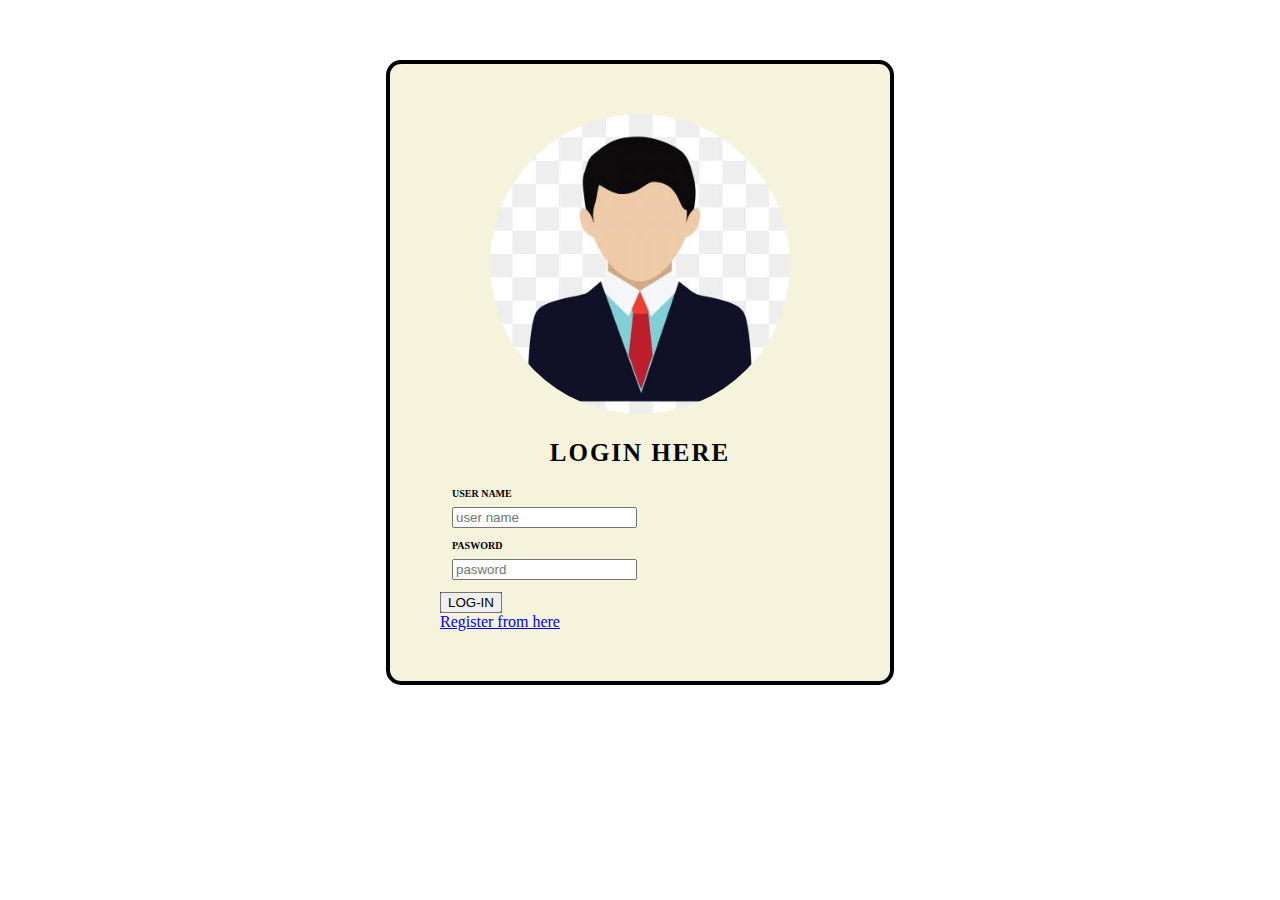
<file: index.html>
<!DOCTYPE html>
<html lang="en">
<head>
	<meta charset="UTF-8">
	<meta name="viewport" content="width=device-width, initial-scale=1.0">
	<title>login and Register</title>
  <!---style.css linkig here --->
	  <link rel="stylesheet" type="text/css" href="css/style.css">
</head>
<body>
	 <!---- login section staret here ---->

	   <section class="login-section">
	   	   
	   	        <div class="login-box">

	   	        	   <div class="avater"><img src="image/avater.jpg">

	   	        	   </div>
	   	        	    <h2>Login Here</h2>

	   	        	   <form class="from-login">
	   	        	   	      <div class="from-grup">
	   	        	   	      	 <label for="">USER NAME</label>
	   	        	   	         <input type="text"placeholder="user name">
	   	        	   	      </div>

	   	        	   	       <div class="from-grup">
	   	        	   	      	 <label for="">PASWORD</label>
	   	        	   	         <input type="pasword"placeholder="pasword">
	   	        	   	      </div>

	   	        	   	     <div class="buton">
	   	        	   	      	   
	   	        	   	      	  	<input type="Submit" value="LOG-IN" class="btn">
	   	        	   	      	  
	   	        	   	      	
	   	        	   	      	
	   	        	   	      </div>
	   	        	   </form>
                              <div class="register-link">
                              	
                              	<a href="register.html">Register from here</a>
                              </div>
	   	        </div>
                    
	   </section>

 <!-------login section eind here ----->
</body>
</html>
</file>
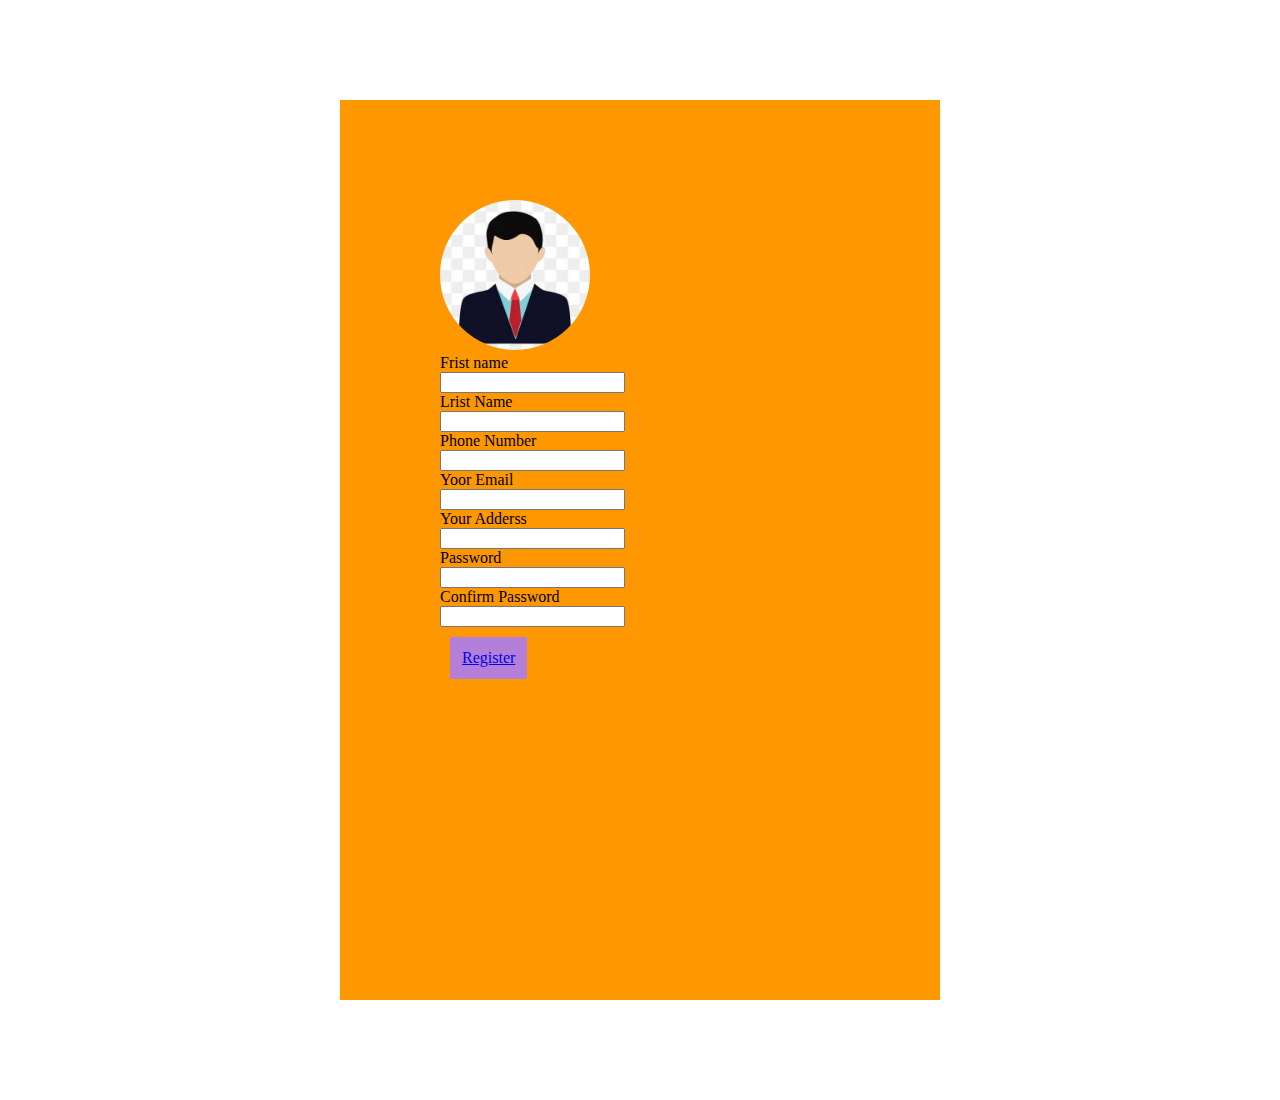
<file: register.html>
<!DOCTYPE html>
<html lang="en">
<head>
	<meta charset="UTF-8">
	<meta name="viewport" content="width=	, initial-scale=1.0">
	<title>Register and login</title>

	<link rel="stylesheet" type="text/css" href="2css/style.css">
</head>
<body>
	
      <div class="from-style">
      	 
      	   <form class="from-login">

      	   	      <div class="img">
      	   	      	   <img src="image/avater.jpg">

      	   	      </div>
      	   	
                 <div class="from-grup">
                 	
                     <label for="Frist Name">Frist name </label>
      	   	         <input type="text" id="Frist name">

      	   	          <label for="Last Name">Lrist Name </label>
      	   	          <input type="text" id="Lrist Name">

      	   	          <label for="Number">Phone Number </label>
      	   	          <input type="tel" id="Number">

      	   	          <label for="Email">Yoor Email</label>
      	   	          <input type="Email" id="Email">

      	   	          <label for="Adderss">Your Adderss</label>
      	   	          <input type="test" id="addres">

      	   	         <label for="Password">Password </label>
      	   	         <input type="Password" id="Password">

      	   	         <label for="Password">Confirm Password</label>
      	   	         <input type="Password" id="Password">

                 </div>

      	   	     
      	   	     



      	   	     

      	   </form>

      	         <div class="register-link">
                              	
                              	<a href="register.html">Register</a>
                              </div>

      </div>

</body>
</html>
</file>
<file: css/style.css>
#body{
	padding: 0;
	margin: 0;
}

.login-section{
	width: 100%;
}

.login-box{
	width: 400px;
	margin: 60px auto;
	background:#F6F3DD;
	padding:50px;
	border: 4px solid #000;
	border-radius: 15px;
}

.avater{
	width: 100%;
	text-align: center;
}

.avater img{
	width: 300px;
	height: 300px;
	border-radius: 100%;
}

.login-box h2{
	text-align: center;
	font-size: 25px;
	color: black;
	font-weight: 600px;
	text-transform: uppercase;
	letter-spacing: 2px;
}

.from-login{
	width: 100%;
}

.from-grup{
	width: 100%;
	margin: 12px; 0px
}

.from-grup label{
	font-size: 10px;
	font-weight: 900;
	color: #000;
	display: block;
	text-transform: uppercase;
	margin: 0px 0px 8px;
}

.from-grup from-control{
	width: 70%;
	padding: 10px;
	font-size: 12px;
	color: #777;
	border: 2 px solid #000;

}

.buton{ 
	padding:top: 10px;
	background :#544F48;
	color: #464646;
	display: inline-block;
	text-transform: uppercase;
}
</file>
<file: 2css/style.css>
#body{
     padding: 0;
     margin: 0;
     
}

.from-style{
	width: 400px;
	height: 700px;
	background:#FF9800;
	padding: 100px;
	margin: 100px auto;
}

.from-login label {
	display:block;
	width: 100%;

}
 

 .register-link{

 padding: 12px;
 background:#B47FD8;
 display: inline-block;
 margin: 10px;
 }

 .from-login img{
 	width: 150px;
 	height: 150px;
   border-radius: 100%;
 }
</file>
